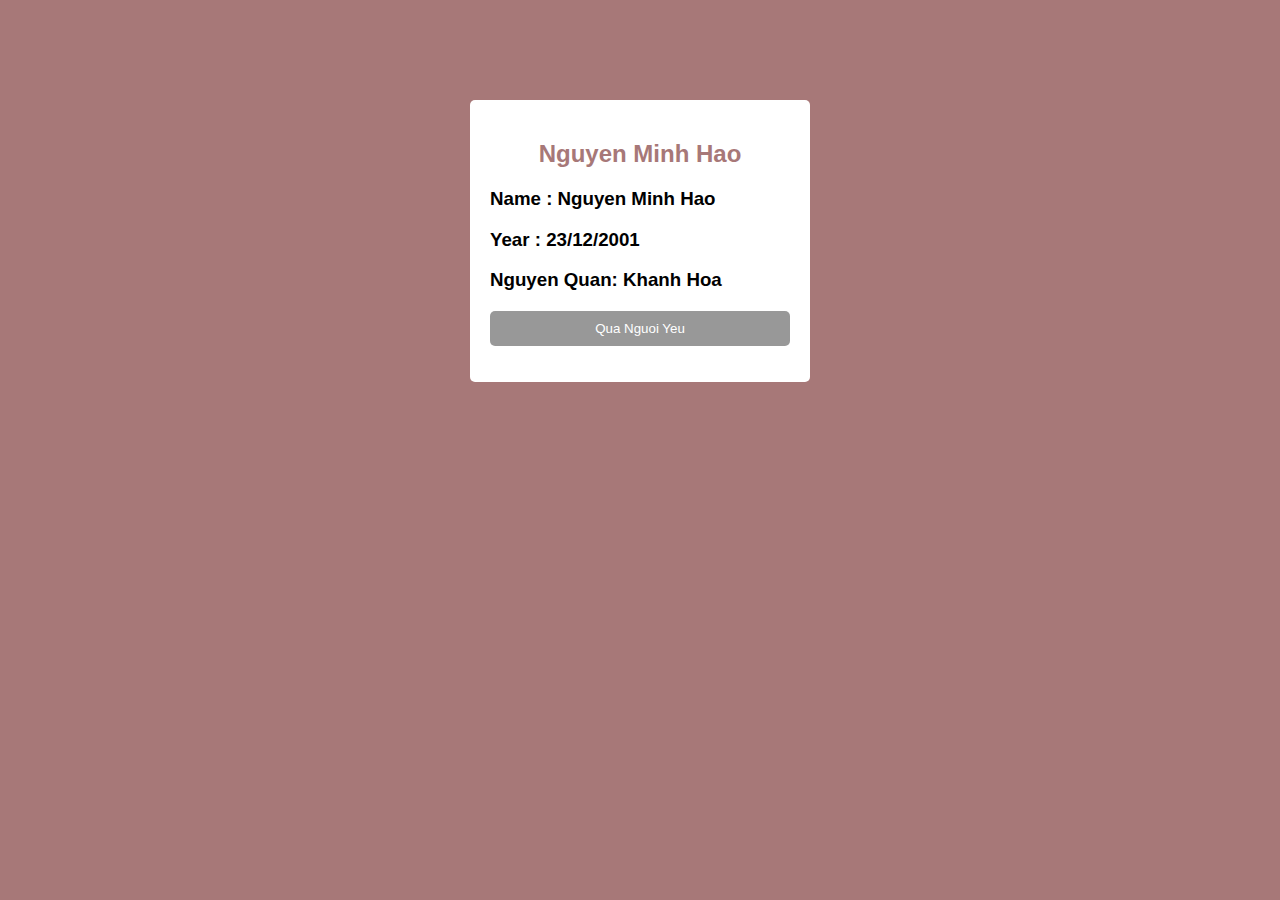
<file: page/Hao.html>
<!DOCTYPE html>
<html lang="en">
  <head>
    <meta charset="UTF-8" />
    <meta name="viewport" content="width=device-width, initial-scale=1.0" />
    <title>Document</title>
    <link rel="stylesheet" href="/styles.css" />
  </head>
  <body>
    <div class="container">
      <h2>Nguyen Minh Hao</h2>
      <form id="infoForm">
        <div class="form-control">
          <h3>Name : <b>Nguyen Minh Hao</b></h3>
          <h3>Year : <b>23/12/2001</b></h3>
          <h3>Nguyen Quan: <b>Khanh Hoa</b></h3>
        </div>
        <button type="submit">Qua Nguoi Yeu</button>
      </form>
      <p id="error"></p>
    </div>
  </body>
</html>
</file>
<file: styles.css>
body {
  font-family: Arial, sans-serif;
  background-color: #a77878;
  margin: 0;
  padding: 0;
}

.container {
  width: 300px;
  margin: 100px auto;
  background-color: #fff;
  padding: 20px;
  border-radius: 5px;
  box-shadow: 0 0 10 rgba(0, 0, 0, 0.1);
}

h2 {
  text-align: center;
  color: #a77878;
  margin-bottom: 20px;
}

.form-control {
  margin-bottom: 20px;
}

label {
  display: block;
  margin-bottom: 5px;
}

input[type="text"],
input[type="password"] {
  width: 100%;
  padding: 8px;
  border: 1px solid #ccc;
  border-radius: 5px;
}

button {
  width: 100%;
  padding: 10px;
  background-color: #00000067;
  border: none;
  color: #fff;
  border-radius: 5px;
  cursor: pointer;
}

button:hover {
  background-color: #0056b3;
}

#error {
  color: red;
  text-align: center;
  margin-top: 10px;
}
</file>
